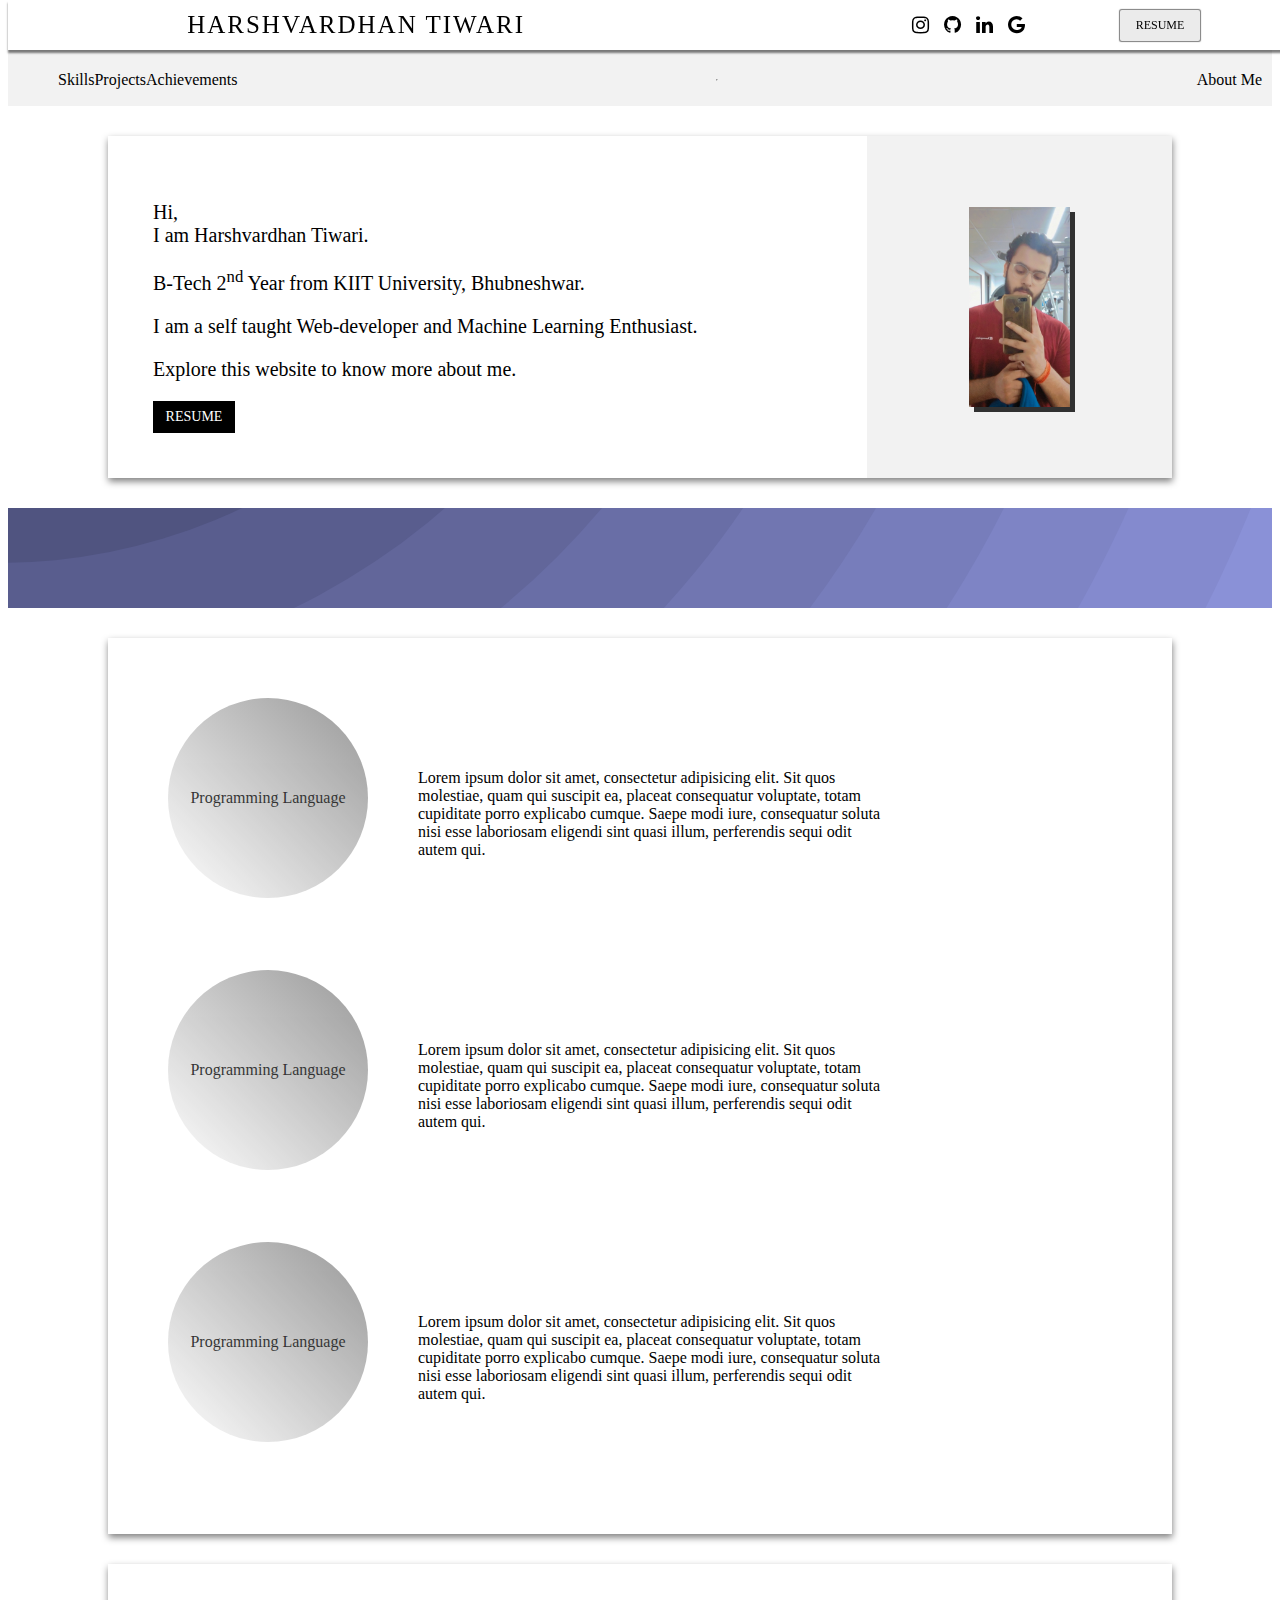
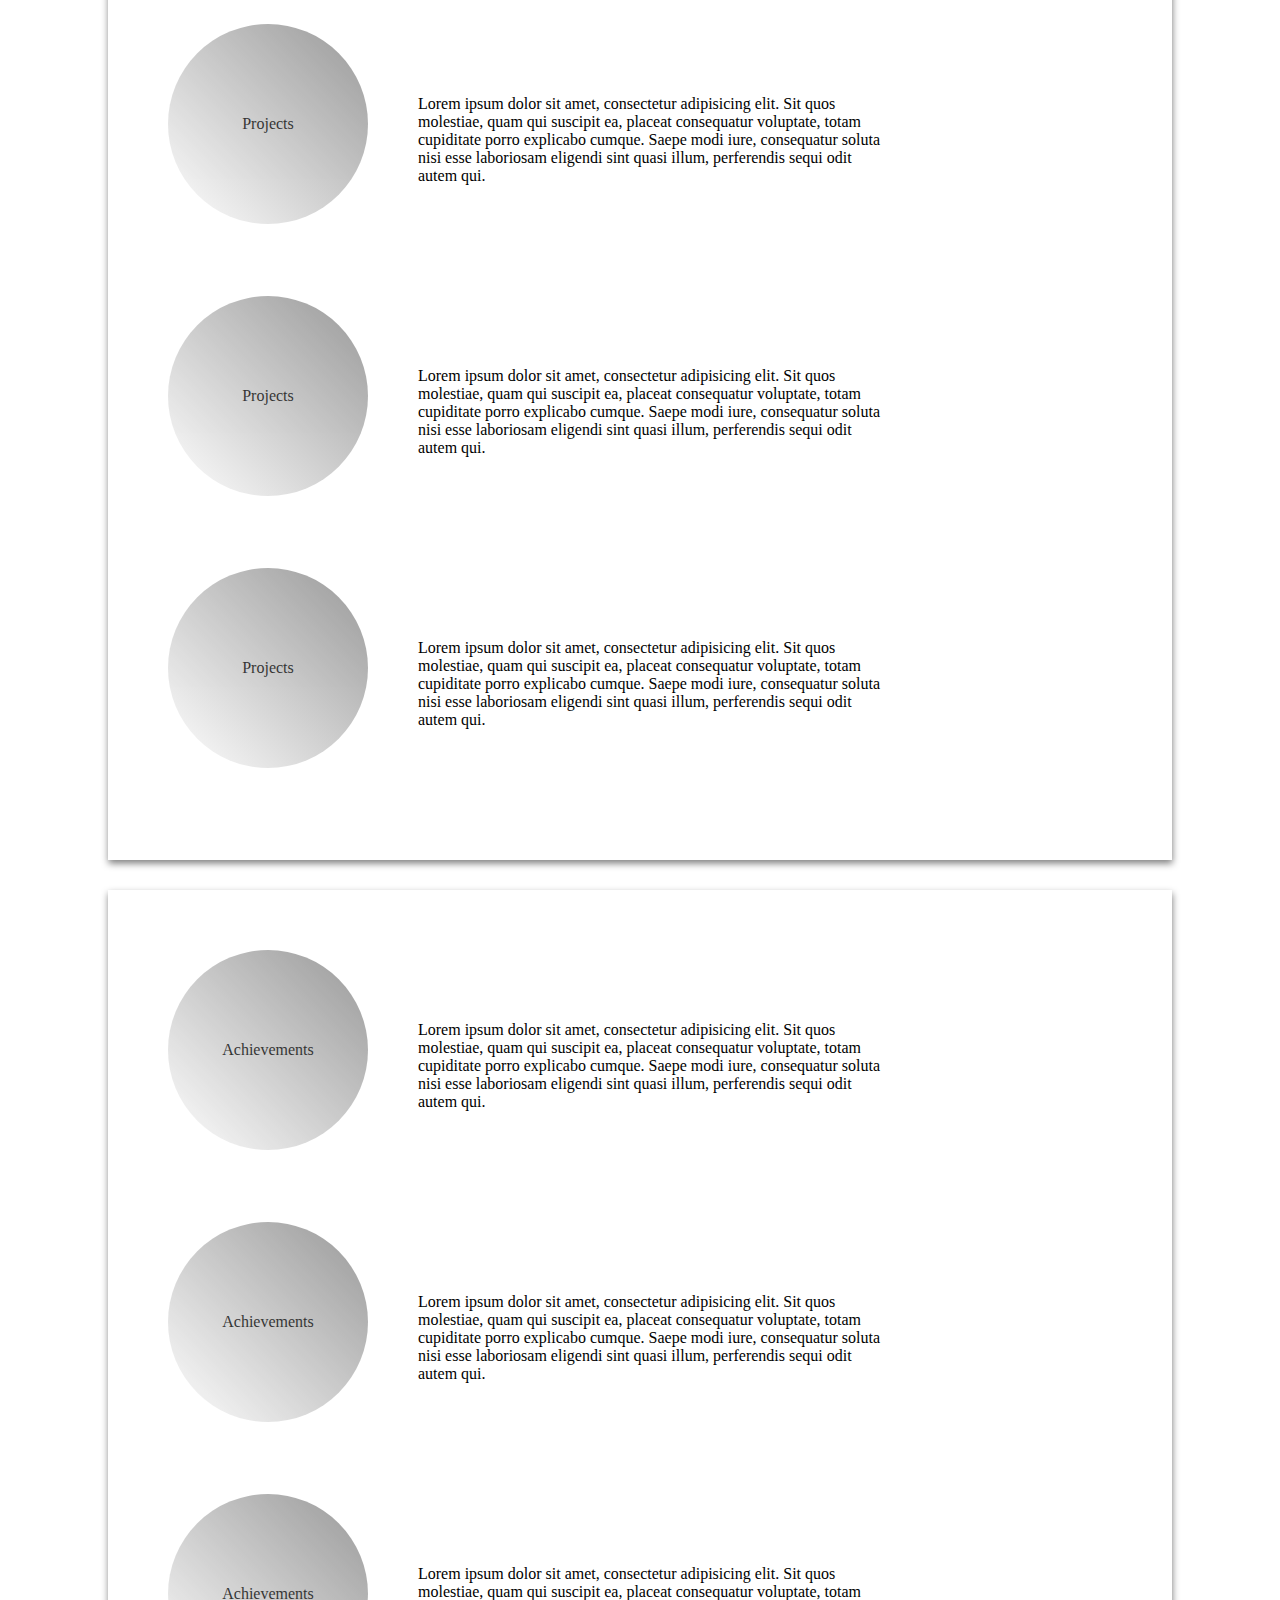
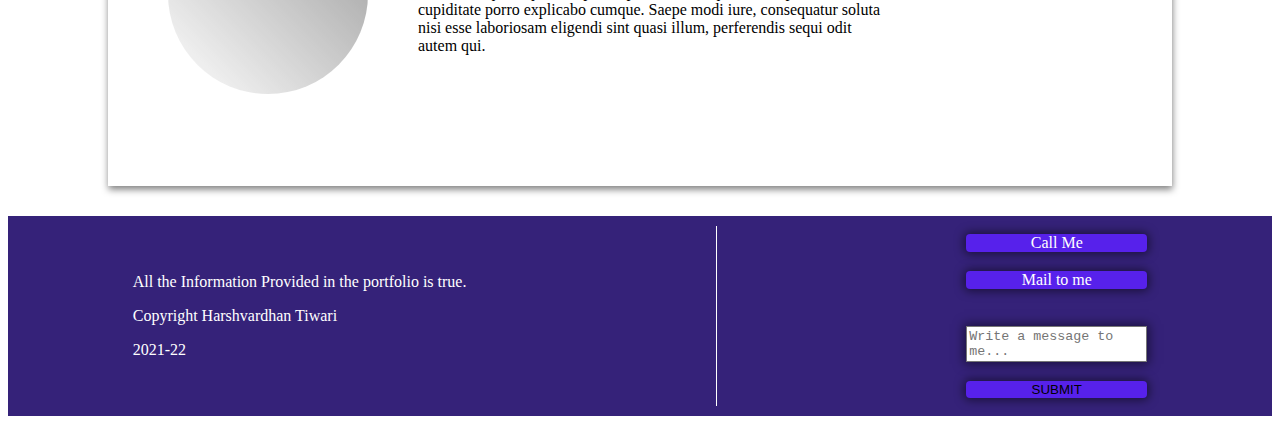
<file: homepage.html>
<!DOCTYPE html>
<html lang="en">

<head>
    <meta charset="UTF-8">
    <meta http-equiv="X-UA-Compatible" content="IE=edge">
    <meta name="viewport" content="width=device-width, initial-scale=1.0">
    <title>Harshvardhan- Personal Porfolio</title>
    <link rel="stylesheet" href="https://cdnjs.cloudflare.com/ajax/libs/font-awesome/4.7.0/css/font-awesome.min.css">
    <link rel="preconnect" href="https://fonts.gstatic.com">
    <link href="https://fonts.googleapis.com/css2?family=Vollkorn:wght@500&display=swap" rel="stylesheet">
    <link rel="stylesheet" href="homepage.css">
</head>

<body>
    <div class="top-container">
        <div class="header">
            <div class="name">HARSHVARDHAN TIWARI</div>
            <div class="s-media">
                <a href="#" class="fa fa-instagram"></a>
                <a href="#" class="fa fa-github"></a>
                <a href="#" class="fa fa-linkedin"></a>
                <a href="#" class="fa fa-google"></a>
            </div>
            <div class="resume"><span>RESUME</span></div>
        </div>
        <div class="links">
            <ul>
                <li>Skills</li>
                <li>Projects</li>
                <li>Achievements</li>
                <hr>
                <li>About Me</li>
            </ul>
        </div>
    </div>
    <div class="body-box">
        <div class="mid-container">
            <div class="box1">
                <p>Hi, <br>I am Harshvardhan Tiwari.</p>
                <p>B-Tech 2<sup>nd</sup> Year from KIIT University, Bhubneshwar.</p>
                <p>I am a self taught Web-developer and Machine Learning Enthusiast.</p>
                <p>Explore this website to know more about me.</p>
                <div class="button">RESUME</div>
            </div>
            <div class="box2"><img src="Profile.jpg" alt=""></div>
        </div>
        <div class="parallax"></div>
        <div class="skill">
            <div class="box">
                <div class="bubble">Programming Language</div>
                <p>Lorem ipsum dolor sit amet, consectetur adipisicing elit. Sit quos molestiae, quam qui suscipit ea, placeat consequatur voluptate, totam cupiditate porro explicabo cumque. Saepe modi iure, consequatur soluta nisi esse laboriosam eligendi
                    sint quasi illum, perferendis sequi odit autem qui.
                </p>
            </div>
            <div class="box">
                <div class="bubble">Programming Language</div>
                <p>Lorem ipsum dolor sit amet, consectetur adipisicing elit. Sit quos molestiae, quam qui suscipit ea, placeat consequatur voluptate, totam cupiditate porro explicabo cumque. Saepe modi iure, consequatur soluta nisi esse laboriosam eligendi
                    sint quasi illum, perferendis sequi odit autem qui.
                </p>
            </div>
            <div class="box">
                <div class="bubble">Programming Language</div>
                <p>Lorem ipsum dolor sit amet, consectetur adipisicing elit. Sit quos molestiae, quam qui suscipit ea, placeat consequatur voluptate, totam cupiditate porro explicabo cumque. Saepe modi iure, consequatur soluta nisi esse laboriosam eligendi
                    sint quasi illum, perferendis sequi odit autem qui.
                </p>
            </div>
        </div>
        <div class="projects skill">
            <div class="box">
                <div class="bubble">Projects</div>
                <p>Lorem ipsum dolor sit amet, consectetur adipisicing elit. Sit quos molestiae, quam qui suscipit ea, placeat consequatur voluptate, totam cupiditate porro explicabo cumque. Saepe modi iure, consequatur soluta nisi esse laboriosam eligendi
                    sint quasi illum, perferendis sequi odit autem qui.
                </p>
            </div>
            <div class="box">
                <div class="bubble">Projects</div>
                <p>Lorem ipsum dolor sit amet, consectetur adipisicing elit. Sit quos molestiae, quam qui suscipit ea, placeat consequatur voluptate, totam cupiditate porro explicabo cumque. Saepe modi iure, consequatur soluta nisi esse laboriosam eligendi
                    sint quasi illum, perferendis sequi odit autem qui.
                </p>
            </div>
            <div class="box">
                <div class="bubble">Projects</div>
                <p>Lorem ipsum dolor sit amet, consectetur adipisicing elit. Sit quos molestiae, quam qui suscipit ea, placeat consequatur voluptate, totam cupiditate porro explicabo cumque. Saepe modi iure, consequatur soluta nisi esse laboriosam eligendi
                    sint quasi illum, perferendis sequi odit autem qui.
                </p>
            </div>
        </div>
        <div class="achievements skill">
            <div class="box">
                <div class="bubble">Achievements</div>
                <p>Lorem ipsum dolor sit amet, consectetur adipisicing elit. Sit quos molestiae, quam qui suscipit ea, placeat consequatur voluptate, totam cupiditate porro explicabo cumque. Saepe modi iure, consequatur soluta nisi esse laboriosam eligendi
                    sint quasi illum, perferendis sequi odit autem qui.
                </p>
            </div>
            <div class="box">
                <div class="bubble">Achievements</div>
                <p>Lorem ipsum dolor sit amet, consectetur adipisicing elit. Sit quos molestiae, quam qui suscipit ea, placeat consequatur voluptate, totam cupiditate porro explicabo cumque. Saepe modi iure, consequatur soluta nisi esse laboriosam eligendi
                    sint quasi illum, perferendis sequi odit autem qui.
                </p>
            </div>
            <div class="box">
                <div class="bubble">Achievements</div>
                <p>Lorem ipsum dolor sit amet, consectetur adipisicing elit. Sit quos molestiae, quam qui suscipit ea, placeat consequatur voluptate, totam cupiditate porro explicabo cumque. Saepe modi iure, consequatur soluta nisi esse laboriosam eligendi
                    sint quasi illum, perferendis sequi odit autem qui.
                </p>
            </div>
        </div>
    </div>
    <footer>
        <div class="footer-content">
            <p>All the Information Provided in the portfolio is true.</p>
            <p>Copyright Harshvardhan Tiwari</p>
            <p>2021-22</p>
        </div>
        <!-- <hr> -->
        <div class="emp"></div>
        <div class="contact-box">
            <a href="tel:+918269982011">Call Me</a>
            <a href="mailto:hvardhan1999@gmail.com">Mail to me</a>
            <section>
                <form action="get" method="post">
                    <textarea name="" id="" cols="20" rows="2" placeholder="Write a message to me..." spellcheck="true"></textarea>
                    <input type="submit" value="SUBMIT">
                </form>
            </section>
        </div>
    </footer>
</body>

</html>
</file>
<file: homepage.css>
$desktop: 1200px;
    $laptop:1024px;
    $phone: 380px;
    $tablet:768px;
    * {
        margin: 0;
        padding: 0;
        font-family: 'Vollkorn', serif;
        scroll-behavior: smooth;
    }
    
    .top-container {
        position: relative;
        background: rgba(0, 0, 0, .05);
        height: 90px;
        z-index: 1;
    }
    
    .header {
        position: fixed;
        z-index: 2;
        display: grid;
        grid-template-columns: 70% 10% 20%;
        height: 50px;
        top: 0;
        align-items: center;
        width: 100%;
        box-shadow: 0 3px 2px 0px rgba(0, 0, 0, .5);
        background: white;
    }
    
    .name {
        padding-left: 20%;
        letter-spacing: 2px;
        font-size: 25px;
    }
    
    .s-media {
        display: flex;
        justify-content: space-around;
        flex-direction: row;
        font-size: 20px;
    }
    
    .s-media a {
        text-decoration: none;
        color: black;
    }
    
    .s-media a:hover {
        color: rgb(223, 114, 132);
    }
    
    .resume {
        display: flex;
        justify-content: center;
    }
    
    .resume span {
        padding: 8px;
        padding-right: 16px;
        padding-left: 16px;
        background: rgba(0, 0, 0, .08);
        border-radius: 2px;
        box-shadow: 0px 0.2px 1px .5px rgba(0, 0, 0, .5);
        cursor: pointer;
        font-size: 12px;
    }
    
    .resume span:hover {
        background: rgba(0, 0, 0, .2);
        transition: .2s ease;
    }
    
    .links {
        margin: 10px;
        position: relative;
        top: 55px;
    }
    
    .links ul {
        position: relative;
        display: flex;
        justify-content: space-evenly;
    }
    
    .links ul li {
        list-style: none;
        cursor: pointer;
    }
    
    .links ul li a {
        text-decoration: none;
        color: black;
    }
    
    .links ul li a:visited {
        transition: .5s ease;
    }
    
    .links ul li a:hover {
        scale: 1.2;
        transition: .2s ease;
    }
    
    .body-box {
        display: inline-flex;
        flex-direction: column;
        flex-wrap: wrap;
    }
    
    .body-box>div {
        margin-top: 30px;
    }
    
    .mid-container {
        margin-left: 100px;
        margin-right: 100px;
        display: flex;
        justify-content: space-between;
        box-shadow: 0px 3px 7px .5px rgba(0, 0, 0, .5);
    }
    
    .mid-container .box2 {
        display: flex;
        justify-content: center;
        align-items: center;
        width: 305px;
        background: rgba(0, 0, 0, .05);
    }
    
    .mid-container .box2 img {
        max-height: 200px;
        box-shadow: 5px 5px 0 0 rgba(0, 0, 0, 0.8);
    }
    
    .mid-container .box1 {
        display: inline-block;
        font-size: 20px;
        padding: 40px;
        margin: 5px;
    }
    
    .mid-container .button {
        padding: 5px;
        margin-top: 20px;
        background: black;
        border: 1px solid black;
        color: white;
        display: flex;
        justify-content: center;
        align-items: center;
        font-size: 14px;
        width: 70px;
        height: 20px;
        cursor: pointer;
    }
    
    .mid-container .button:hover {
        border: 1px solid black;
        color: black;
        background: white;
    }
    
    .parallax {
        height: 100px;
        background-color: #6f08ff;
        background-color: #a4acff;
        background-image: url("data:image/svg+xml,%3Csvg xmlns='http://www.w3.org/2000/svg' width='100%25' height='100%25' viewBox='0 0 1600 800'%3E%3Cg stroke='%23000' stroke-width='0' stroke-opacity='0' %3E%3Ccircle fill='%23a4acff' cx='0' cy='0' r='1800'/%3E%3Ccircle fill='%239fa7f8' cx='0' cy='0' r='1700'/%3E%3Ccircle fill='%239aa2f0' cx='0' cy='0' r='1600'/%3E%3Ccircle fill='%23959ce8' cx='0' cy='0' r='1500'/%3E%3Ccircle fill='%238f96e0' cx='0' cy='0' r='1400'/%3E%3Ccircle fill='%238a91d7' cx='0' cy='0' r='1300'/%3E%3Ccircle fill='%23848ace' cx='0' cy='0' r='1200'/%3E%3Ccircle fill='%237e84c5' cx='0' cy='0' r='1100'/%3E%3Ccircle fill='%23777dbb' cx='0' cy='0' r='1000'/%3E%3Ccircle fill='%237176b1' cx='0' cy='0' r='900'/%3E%3Ccircle fill='%23696ea6' cx='0' cy='0' r='800'/%3E%3Ccircle fill='%2362669a' cx='0' cy='0' r='700'/%3E%3Ccircle fill='%23595d8e' cx='0' cy='0' r='600'/%3E%3Ccircle fill='%23505480' cx='0' cy='0' r='500'/%3E%3Ccircle fill='%23454870' cx='0' cy='0' r='400'/%3E%3Ccircle fill='%23393b5e' cx='0' cy='0' r='300'/%3E%3Ccircle fill='%23282a47' cx='0' cy='0' r='200'/%3E%3Ccircle fill='%23070624' cx='0' cy='0' r='100'/%3E%3C/g%3E%3C/svg%3E");
        background-attachment: fixed;
        background-size: cover;
    }
    
    .skill {
        margin-left: 100px;
        margin-right: 100px;
        box-shadow: 0px 3px 7px .5px rgba(0, 0, 0, .5);
        padding: 40px;
        display: flex;
        justify-content: space-between;
        flex-direction: column;
    }
    
    .skill .box {
        display: flex;
        padding: 20px;
    }
    
    .skill .bubble {
        height: 200px;
        width: 200px;
        border-radius: 50%;
        display: flex;
        justify-content: center;
        align-items: center;
        background: linear-gradient(45deg, rgb(255, 255, 255), rgba(0, 0, 0, 0.5));
        opacity: .8;
    }
    
    .skill p {
        height: 200px;
        width: 50%;
        padding-left: 50px;
        display: flex;
        justify-content: center;
        align-items: center;
    }
    
    .projects {
        margin-left: 100px;
        margin-right: 100px;
        box-shadow: 0px 3px 7px .5px rgba(0, 0, 0, .5);
        padding: 40px;
        display: flex;
        justify-content: space-between;
        flex-direction: column;
    }
    
    .projects .box {
        display: flex;
        padding: 20px;
    }
    
    .projects .bubble {
        height: 200px;
        width: 200px;
        border-radius: 50%;
        display: flex;
        justify-content: center;
        align-items: center;
        background: linear-gradient(45deg, rgb(255, 255, 255), rgba(0, 0, 0, 0.5));
        opacity: .8;
    }
    
    .projects p {
        height: 200px;
        width: 50%;
        padding-left: 50px;
        display: flex;
        justify-content: center;
        align-items: center;
    }
    
    .achievements {
        margin-left: 100px;
        margin-right: 100px;
        box-shadow: 0px 3px 7px .5px rgba(0, 0, 0, .5);
        padding: 40px;
        display: flex;
        justify-content: space-between;
        flex-direction: column;
    }
    
    .achievements .box {
        display: flex;
        padding: 20px;
    }
    
    .achievements .bubble {
        height: 200px;
        width: 200px;
        border-radius: 50%;
        display: flex;
        justify-content: center;
        align-items: center;
        background: linear-gradient(45deg, rgb(255, 255, 255), rgba(0, 0, 0, 0.5));
        opacity: .8;
    }
    
    .achievements p {
        height: 200px;
        width: 50%;
        padding-left: 50px;
        display: flex;
        justify-content: center;
        align-items: center;
    }
    
    footer {
        height: 200px;
        background: rgb(53, 34, 121);
        bottom: 0;
        margin-top: 30px;
        display: flex;
        justify-content: space-around;
        align-items: center;
        color: white;
        width: 100%;
    }
    
    .emp {
        height: 180px;
        width: 1px;
        background: white;
    }
    
    .contact-box {
        display: flex;
        flex-direction: column;
        justify-content: space-evenly;
        height: 100%;
    }
    
    .contact-box a {
        text-decoration: none;
        color: white;
        background: rgb(87, 33, 235);
        width: 100%;
        display: flex;
        justify-content: center;
        box-shadow: 0px 0.2px 10px 2px rgba(0, 0, 0, .5);
        border-radius: 4px;
    }
    
    section form {
        display: flex;
        flex-direction: column;
        height: 90px;
        justify-content: space-around;
        margin-top: 10px;
        margin-bottom: -10px;
    }
    
    .contact-box input[type="submit"] {
        background: rgb(87, 33, 235);
        border: none;
        border-radius: 4px;
        cursor: pointer;
        box-shadow: 0px 0.2px 10px 2px rgba(0, 0, 0, .5);
    }
    
    .contact-box textarea {
        resize: none;
        box-shadow: 0px 0.2px 10px 2px rgba(0, 0, 0, .5);
    }
    
    @media only screen and (max-width:380px) {
        .top-container {
            width: $phone;
        }
        .header {
            width: $phone;
            display: flex;
            justify-content: space-around;
            .name {
                font-size: 14px;
                padding: 0%;
                width: max-content;
            }
            .s-media a {
                font-size: 12px;
                padding: 3px;
            }
            .resume span {
                font-size: 12px;
                padding: 3px;
            }
        }
        .links {
            font-size: 14px;
        }
        .body-box {
            padding: 0;
            .mid-container {
                width: 340px;
                margin-right: 20px;
                margin-left: 20px;
                flex-direction: column;
                .box1 {
                    order: 2;
                    display: flex;
                    align-items: center;
                    flex-direction: column;
                    text-align: center;
                    font-size: 16px;
                }
                .box2 {
                    order: 1;
                    width: 300px;
                    padding: 20px;
                }
            }
            .parallax {
                width: 380px;
            }
            .skill,
            .projects,
            .achievements {
                width: 260px;
                margin-right: 20px;
                margin-left: 20px;
                flex-direction: column;
                justify-content: center;
                align-items: center;
                .box {
                    flex-direction: column;
                    align-items: center;
                    padding: 10;
                    margin: 0;
                    font-size: 12px;
                    .bubble {
                        height: 150px;
                        width: 150px;
                    }
                    p {
                        padding-left: 0;
                        width: 100%;
                        text-align: justify;
                    }
                }
            }
        }
        footer {
            flex-direction: column;
            height: max-content;
            width: 380px;
        }
        .contact-box {
            order: 1;
            margin-top: 30px;
            margin-bottom: -40px;
        }
        .contact-box a {
            margin-bottom: 10px;
        }
        .emp {
            order: 2;
            transform: rotate(90deg);
        }
        .footer-content {
            order: 3;
            margin-top: -40px;
            margin-bottom: 30px;
            text-align: center;
        }
    }
</file>
